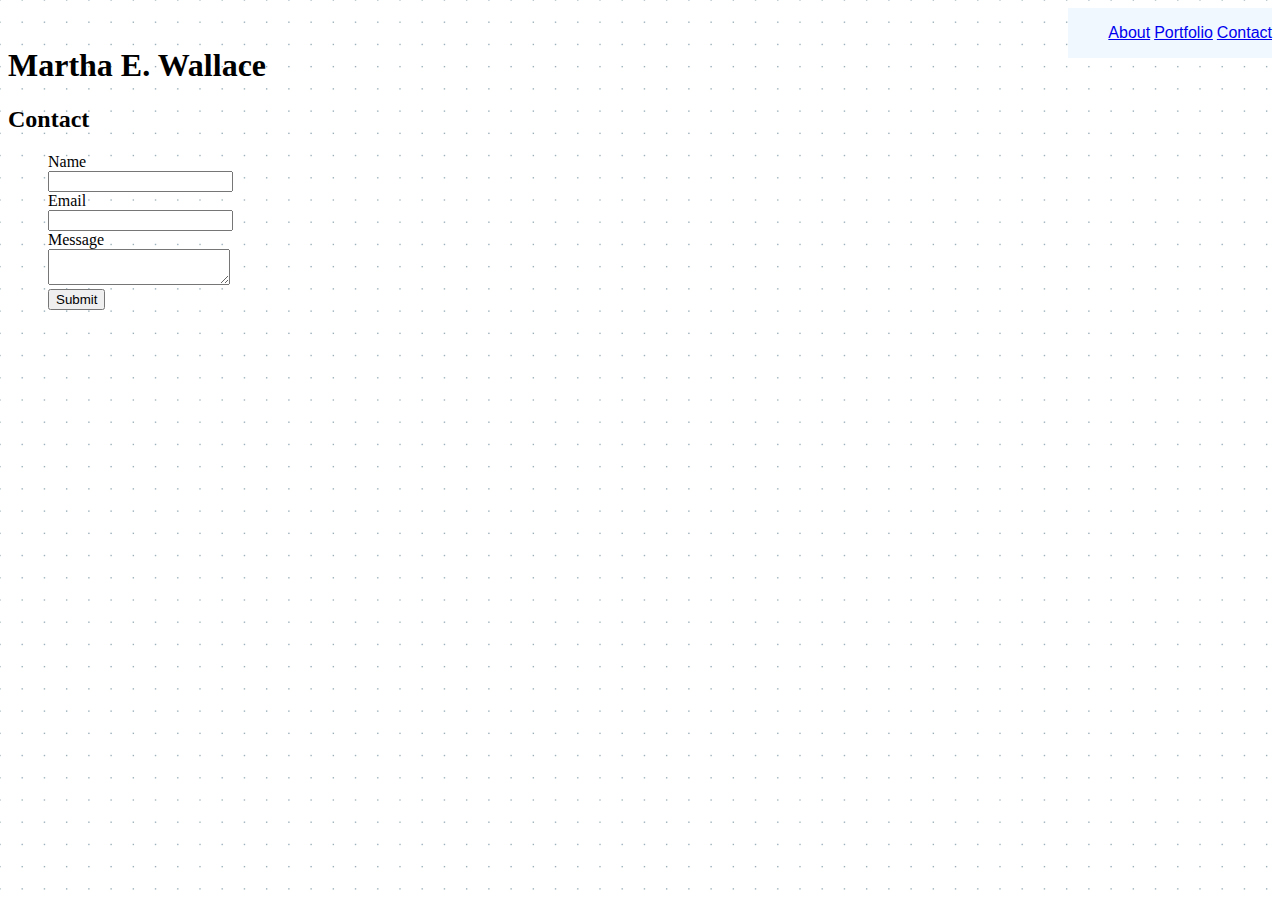
<file: contact.html>
<!DOCTYPE html>
<html lang="en">
<head>
<meta charset="UTF -8">
<meta name="viewport" content="width=
, initial-scale=1.0">
<meta http-equiv="x-ua-compatible" content="ie=edge">
<title>Contact</title>

<style>
        body {
            background-image: url(dot-grid.png);
        }
     h1 {margin-right: auto;
            font-family: 'Georgia';
        }
    label {
        font-family: 'Helvetica Neue';
    }

    .nag {font-family:'Helvetica';
    
    }

    .search {
        background-color: aliceblue;
        margins: auto;
        float: right;
    }
    </style>

</head>

<div class="search">
<ul>
        <il class="nag"><a href="index.html">About</a></il>
        <il class="nag"><a href="portfolio.html">Portfolio</a></il>
        <il class="nag"><a href="contact.html">Contact</a></il>
       </ul>
</div>
<br>

<h1>Martha E. Wallace</h1>

<h2>Contact</h2>

<body>

<form action="my contact page form" method="POST">
<ul>


<label for="name"> Name</label>
    <br>
    <input type="text" id="John Smith" name="user_name">
<br>
<label for="mail"> Email</label><br>
<input type="email" id="mail" name="user_mail">


<br>
<label for="msg"> Message</label> <br>
<textarea id="msg" name="user_message">

</textarea></li><br>

<button class="btn submit"> Submit</button>

</li>


</ul>
    </form>
 


    <footer></footer>

</body>



</html>
</file>
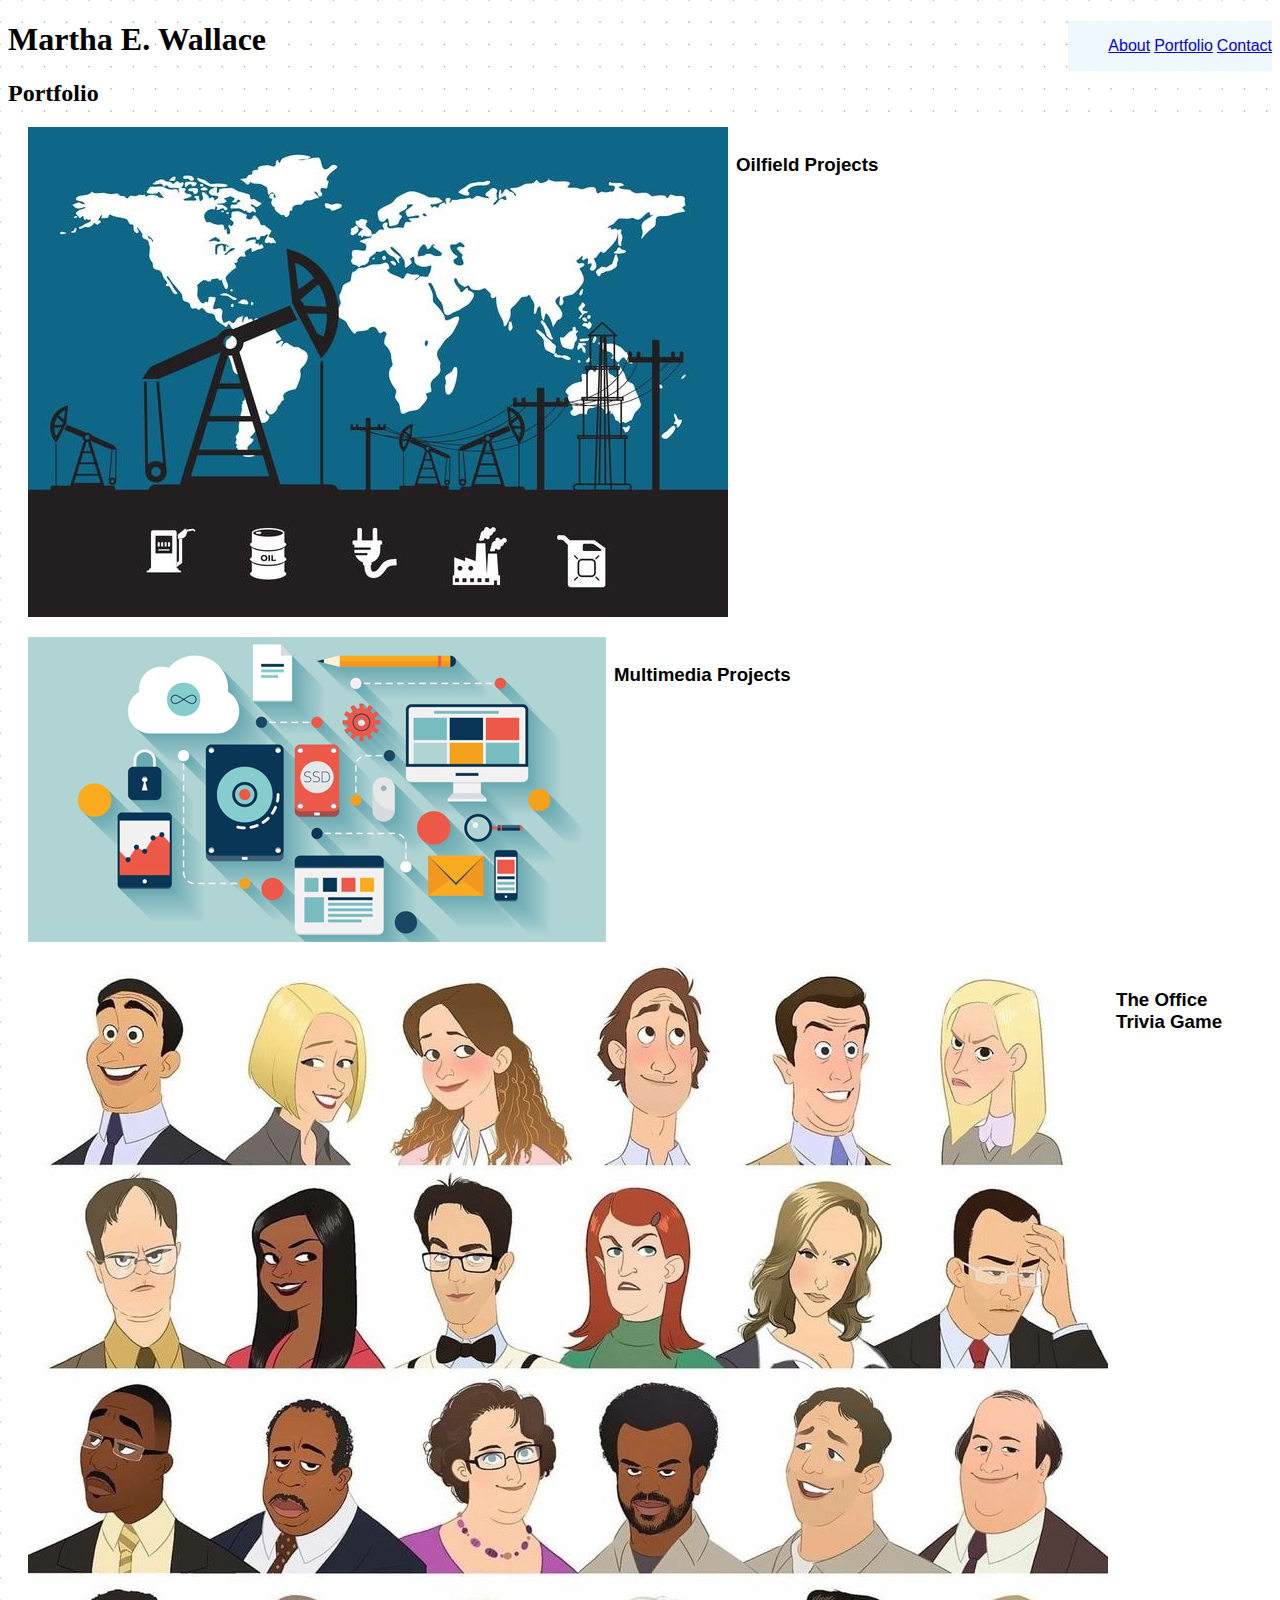
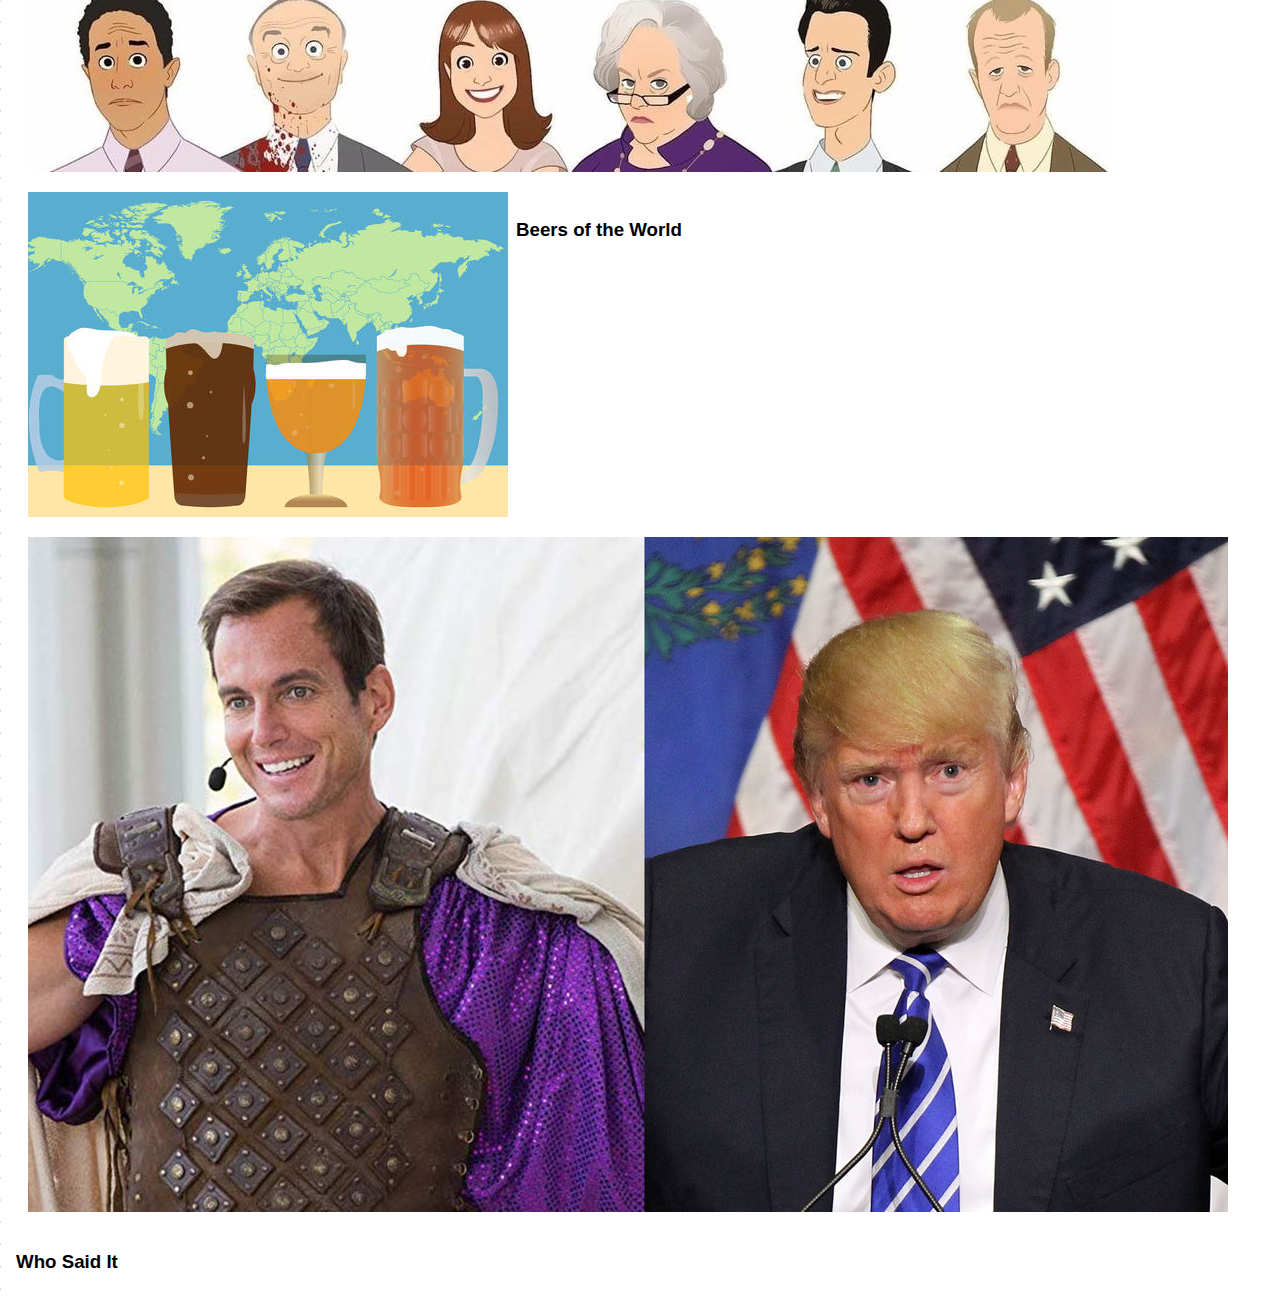
<file: portfolio.html>
<!DOCTYPE html>
<html lang="en">
<head>
<meta charset="UTF -8">
<meta name="viewport" content="width=
, initial-scale=1.0">
<meta http-equiv="x-ua-compatible" content="ie=edge">
<title>Portfolio</title>

<style>
        body {
            background-image: url(dot-grid.png);
        }
        .nag {
            font-family: 'Helvetica';
       
    }
    .search {
        background-color: aliceblue;
        margins: auto;
        float: right;
        }
    .container {
      background: #ffffff;
       ;
     
    }
        .parent {
            display: flex;
            margin: 20px;
            
        }
        .child {
            display: flex;
            font-family: 'Helvetica';
            margin: 8px;
            background color: #ffffff;
        }

        h1 {margin-right: auto;
            font-family: 'Georgia';

</style>
 
</head>

<body>
<div class="search">
        <ul>
         <il class="nag"><a href="index.html">About</a></il>
         <il class="nag"><a href="portfolio.html">Portfolio</a></il>
         <il class="nag"><a href="contact.html">Contact</a></il>
        </ul>
</div>


<h1>Martha E. Wallace</h1>
<body>
<h2>Portfolio</h2>
<div class="container">
<div class="parent">
        <img src="assets/images/oilfield projects.jpg" alt="oilfield projects">
        <div class="child">
            <h3> Oilfield Projects</h3></div>
    </div>

<div class="parent">
        <img src="assets/images/Multimedia Projects.jpg" alt="Multimedia projects">
        <div class="child"> <h3> Multimedia Projects</h3></div>
</div>

<div class="parent">
    <img src="assets/images/The Office Trivia.jpg" alt="the office">
    <div class="child"><h3> The Office Trivia Game</h3></div>
</div>

<div class="parent">
        <img src="assets/images/beers of the world.jpg" alt="beer of the world">
        <div class="child"><h3> Beers of the World</h3></div>
    </div>

    <div class="parent">
            <img src="assets/images/WhoSaidIt.jpeg" alt="who said it"></div>
            <div class="child"><h3> Who Said It</h3></div>
    </div>
</div>
<footer></footer>

</body>




</html>
</file>
